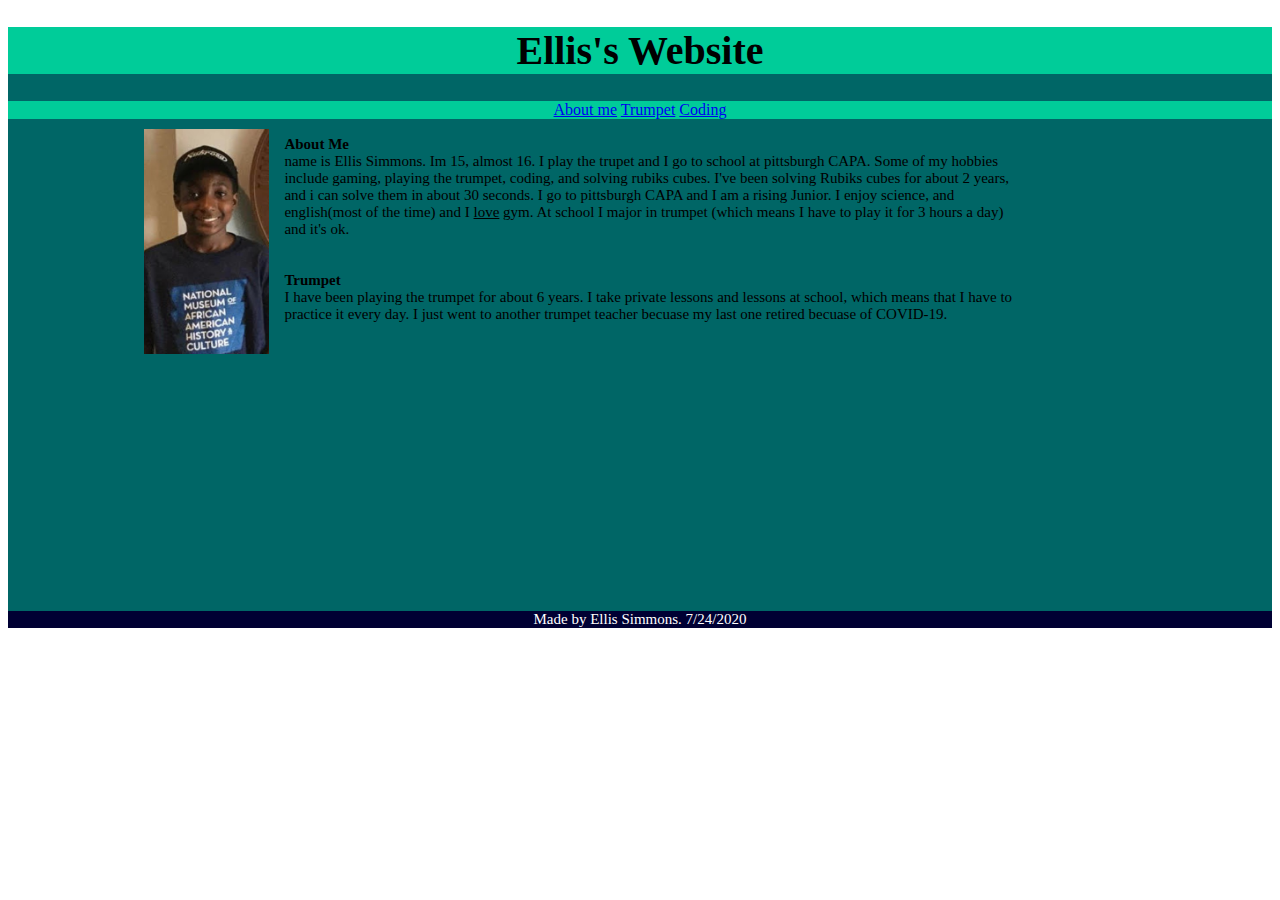
<file: index.html>
<!DOCTYPE html>
<html lang="en">

<head>
    <meta charset="UTF-8">
    <meta name="viewport" content="width=device-width, initial-scale=1.0">
    <meta http-equiv="X-UA-Compatible" content="ie=edge">
    <title>Ellis_Website</title>
    <link rel="stylesheet" href="style.css">
</head>


<div class="body">
    <div class="title">
        <h1>Ellis's Website</h1>
    </div>

    <div class="links">
            <a href="#">About me</a>
            <a href="#">Trumpet</a>
            <a href="#">Coding</a>
    </div>
    <body>
        <div class="category">
            <div class="about_me">
                    <img class="myPicLeft" src="EllisPic.jpg" alt="Ellis" style="width:125px;height:225px;margin-right:15px;">
                    <br><strong>About Me</strong><br> name is Ellis Simmons. Im 15, almost 16. I play the trupet and I go to school at pittsburgh CAPA.
                    Some of my hobbies include gaming, playing the trumpet, coding, and solving rubiks cubes.
                    I've been solving Rubiks cubes for about 2 years, and i can solve them in about 30 seconds.
                    I go to pittsburgh CAPA and I am a rising Junior. I enjoy science, and english(most of the time)
                    and I <u>love</u> gym. At school I major in trumpet (which means I have to play it for 3 hours a day)
                    and it's ok. <br><br><br><strong>Trumpet</strong><br> I have been playing the trumpet for about 6 years. I take private lessons and lessons at school,
                    which means that I have to practice it every day. I just went to another trumpet teacher
                    becuase my last one retired becuase of COVID-19.
            </div>
        </div>

        <div class="category">
            <div class ="trumpet">
                   
                    <br>
                </div>
            </div>
        </body>
    <footer>
            <div class="bottom">
                Made by Ellis Simmons. 7/24/2020
            </div>
        </footer>
</html>
</file>
<file: style.css>
.title{
    text-align: center;
    font-size: 20px;
    background-color: #00cc99;
} 
.body{
    background-color: #006666;
}
.links{
  background: #00cc99;
  text-align: center;
  text-align: center;
}
.category{
    font-size: 15px;
    display: flex;
    justify-content: space-between;
    margin-left: 10%;
    margin-right: 20%;
    padding-bottom: 115px;
  }
.coding_img{
    display: flex;
    justify-content: center;
  }
.bottom{
    text-align: center;
    position: relative;
    color: white;
    margin-bottom: 5px;
    font-size: 15px;
    background-color: #000033;

  }
  .myPic{
    float: right;
    margin: 10px;
  }
  .myPicLeft{
    float: left;
    margin: 10px;
  }
  .coding{
    background-color: #003366 ;
  }
  .trumpet{

  }
</file>
